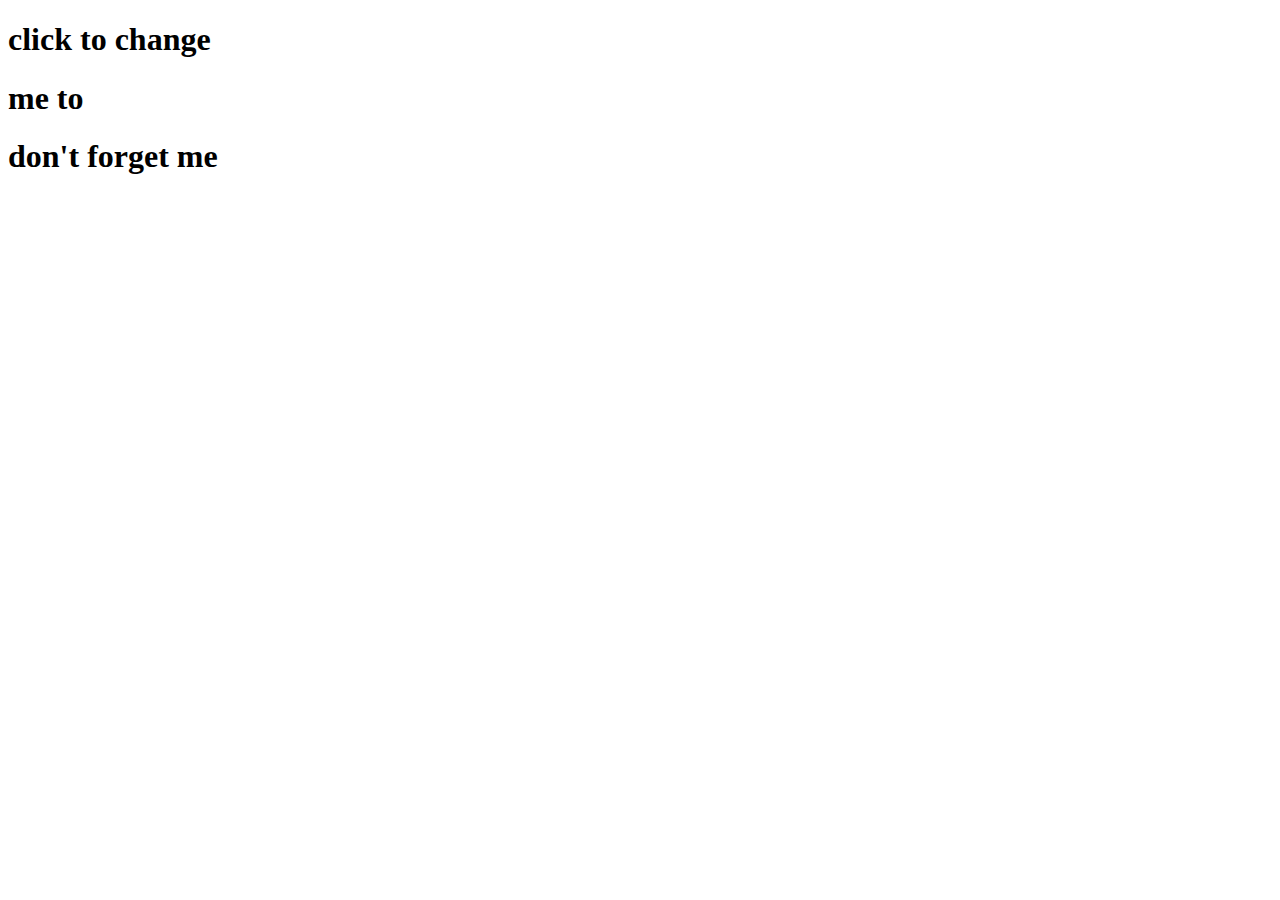
<file: 16thSep/index.html>
<!DOCTYPE html>
<html lang="en">
<head>
    <meta charset="UTF-8">
    <meta http-equiv="X-UA-Compatible" content="IE=edge">
    <meta name="viewport" content="width=device-width, initial-scale=1.0">
    <title>Document</title>
</head>
<body>
    

    <!-- <button>ye buddy</button> -->

    <h1>click to change</h1>
    <h1>me to</h1>
    <h1>don't forget me</h1>

    <script src="./jQuery.js"></script>
    <script src="./noOne.js"></script>
    
</body>
</html>
</file>
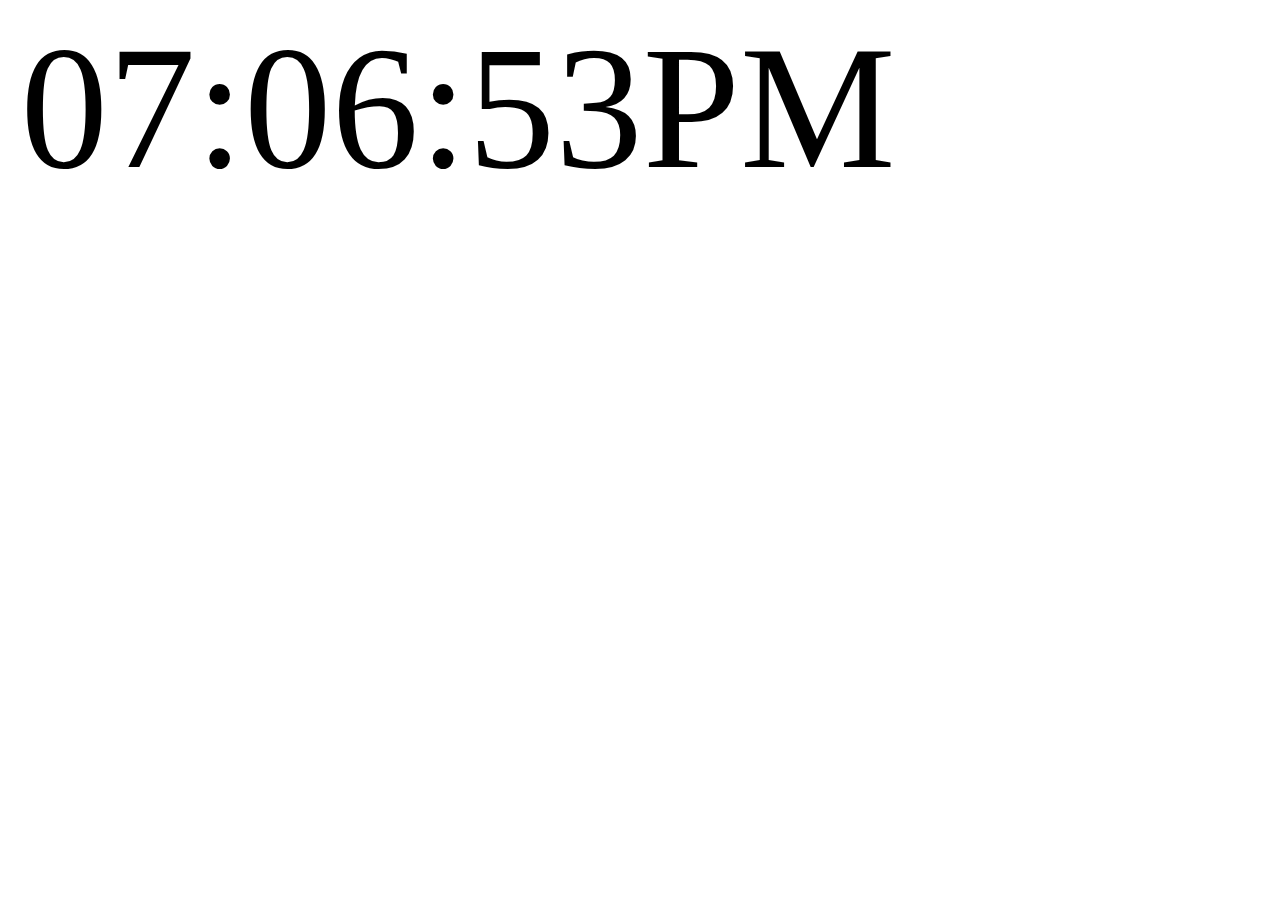
<file: AFEE/digital_clock/index.html>
<!DOCTYPE html>
<html lang="en">

<head>
    <meta charset="UTF-8">
    <meta name="viewport" content="width=device-width, initial-scale=1.0">
    <title>Digital Clock</title>
    <link rel="stylesheet" href="style.css">
</head>

<body>
    <div id="clock">11:10:45</div>

    <script src="index.js"></script>
</body>

</html>
</file>
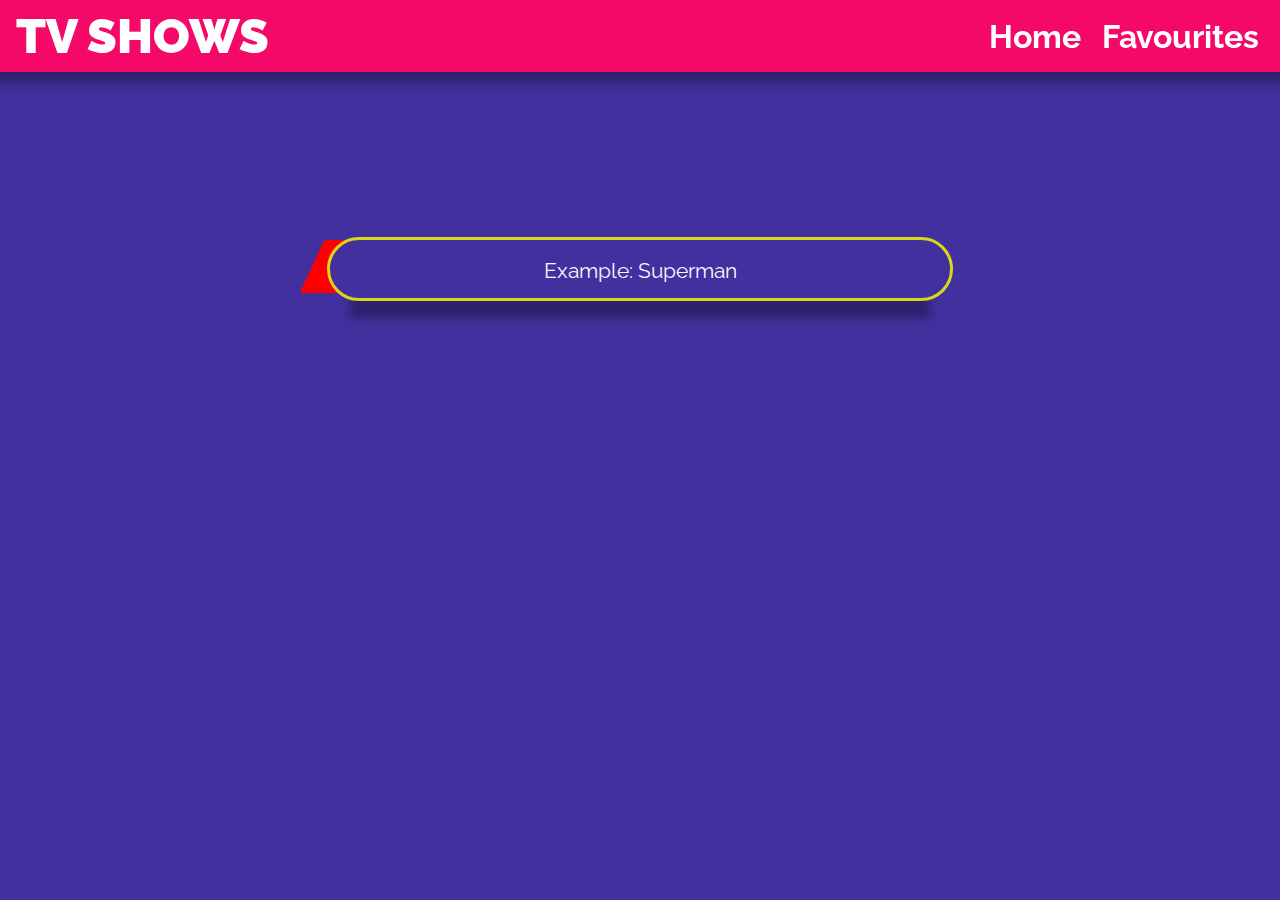
<file: EndTerm/2010991177_endTerm_G15/index.html>
<!DOCTYPE html>
<html lang="en">
  <head>
    <meta charset="UTF-8" />
    <meta http-equiv="X-UA-Compatible" content="IE=edge" />
    <meta name="viewport" content="width=device-width, initial-scale=1.0" />
    <link rel="preconnect" href="https://fonts.googleapis.com" />
    <link rel="preconnect" href="https://fonts.gstatic.com" crossorigin />
    <link rel="preconnect" href="https://fonts.googleapis.com" />
    <link rel="preconnect" href="https://fonts.gstatic.com" crossorigin />
    <link
      href="https://fonts.googleapis.com/css2?family=Raleway:ital,wght@1,300;1,900&display=swap"
      rel="stylesheet"
    />
    <link rel="stylesheet" href="./styles/style.css" />
    <script src="./scripts/app.js" defer></script>
    <title>Document</title>
  </head>
  <body>
    <header>
      <a id="logo" href="./index.html"> TV SHOWS</a>
      <nav>
        <div><a href="#">Home</a></div>
        <div><a href="./fav.html">Favourites</a></div>
      </nav>
    </header>
    <section class="wrapper">
      <div id="stars"></div>
      <div id="star2"></div>
      <div id="star3"></div>
    </section>
    <div id="alert"></div>
    <div class="inputcont">
      <div>
        <div class="redinput"></div>
        <input type="text" placeholder="Example: Superman" />
      </div>
      <ul id="container"></ul>
    </div>
  </body>
</html>
</file>
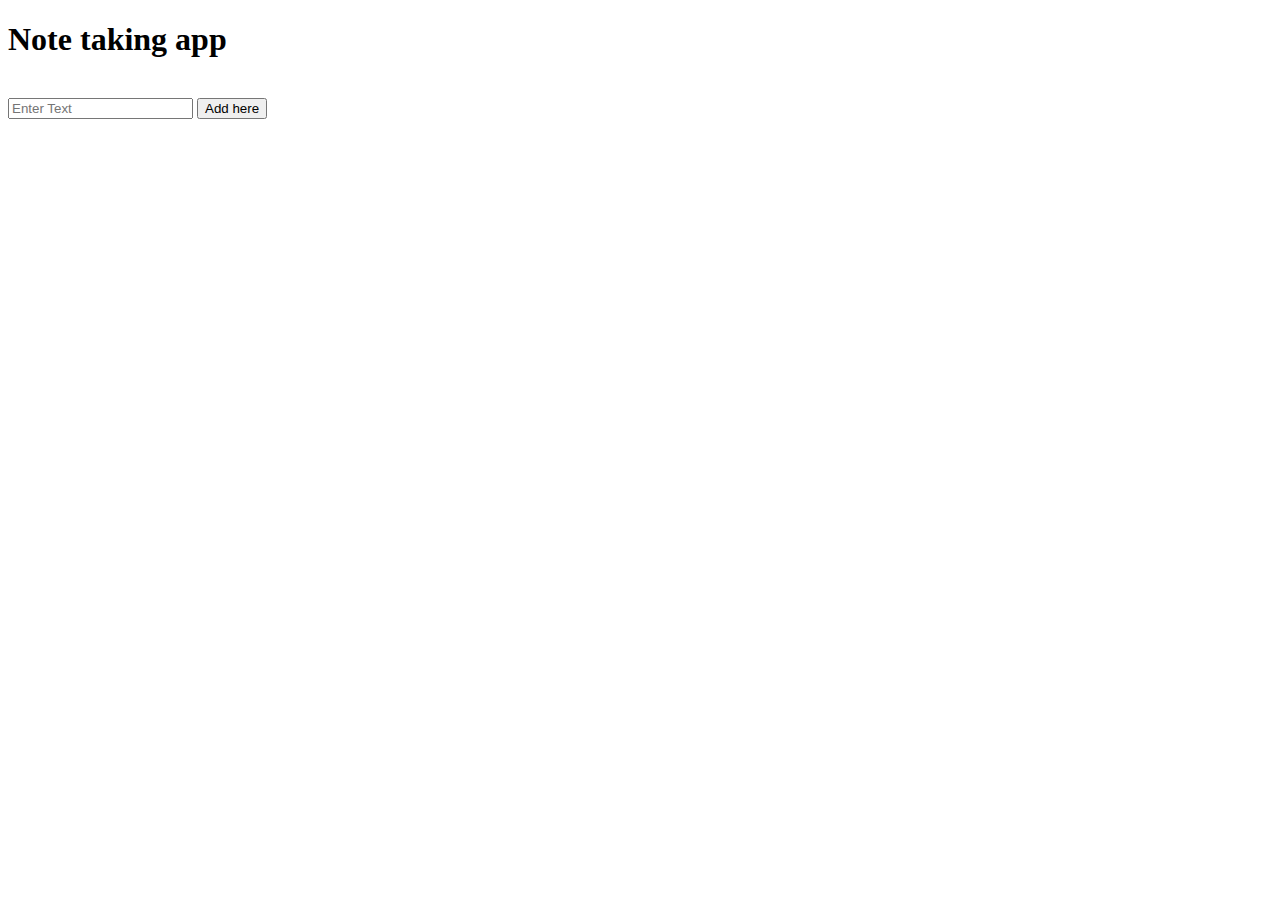
<file: 13thSep.html>
<!DOCTYPE html>
<html lang="en">
<head>
    <meta charset="UTF-8">
    <meta http-equiv="X-UA-Compatible" content="IE=edge">
    <meta name="viewport" content="width=device-width, initial-scale=1.0">
    <title>Document</title>
</head>
<body>

    <h1>Note taking app</h1>
    <br>
    <input type="text" placeholder="Enter Text">
    <button>Add here</button>




    <script src="index.js"></script>
</body>
</html>
</file>
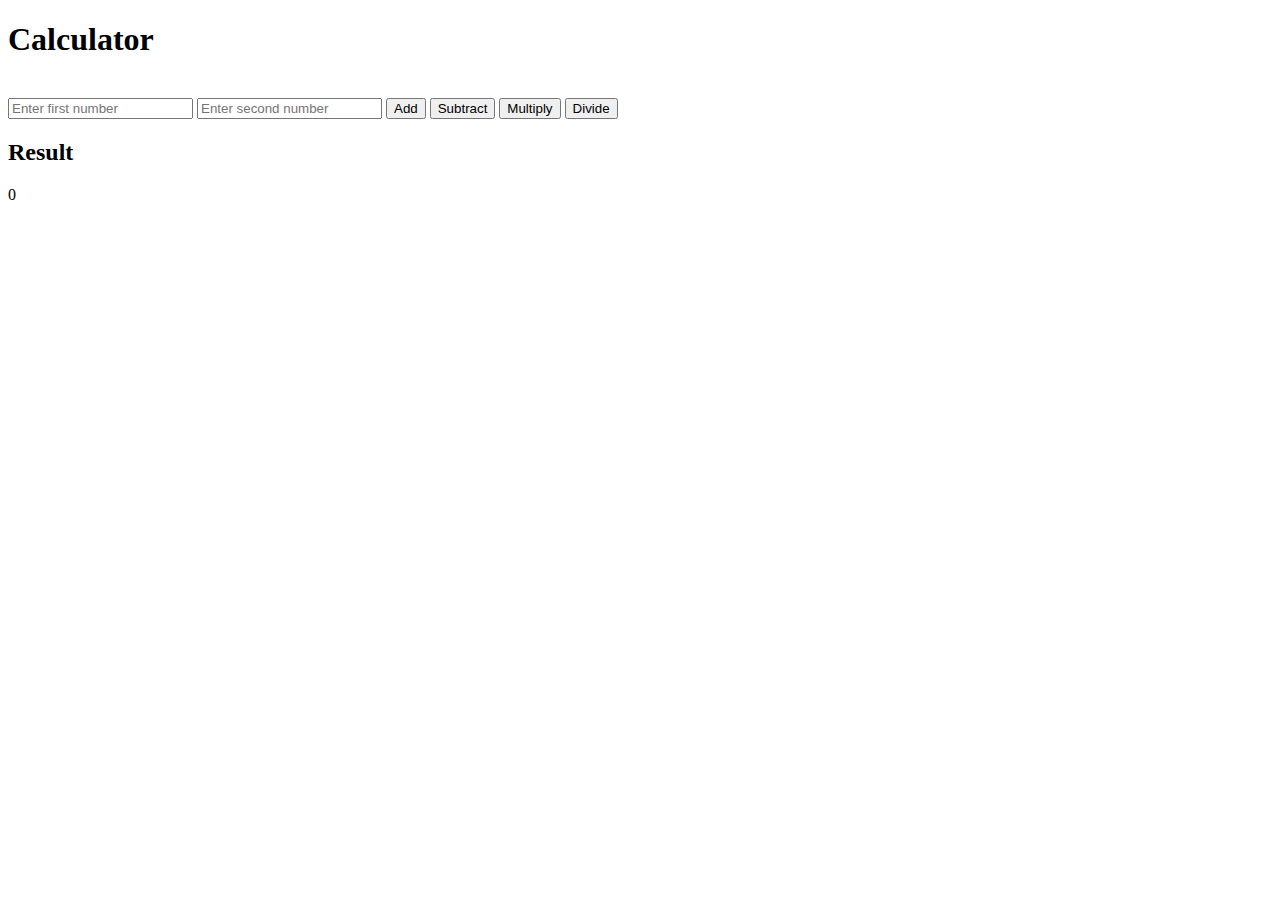
<file: Calculator/calculator.html>
<!DOCTYPE html>
<html lang="en">
<head>
    <meta charset="UTF-8">
    <meta http-equiv="X-UA-Compatible" content="IE=edge">
    <meta name="viewport" content="width=device-width, initial-scale=1.0">
    <title>Document</title>
</head>
<body>

    <h1>Calculator</h1>
    <br>
    <input id="ip1" type="text" placeholder="Enter first number">
    <input id="ip2" type="text" placeholder="Enter second number">
    <button id="add_button">Add</button>
    <button id = "subtract_button">Subtract</button>
    <button id = "multiply_button">Multiply</button>
    <button id = "divide_button">Divide</button>
    <br>
    <h2 id="result">Result</h2>
    <p>0</p>

    <script src="calculator.js"></script>
</body>
</html>
</file>
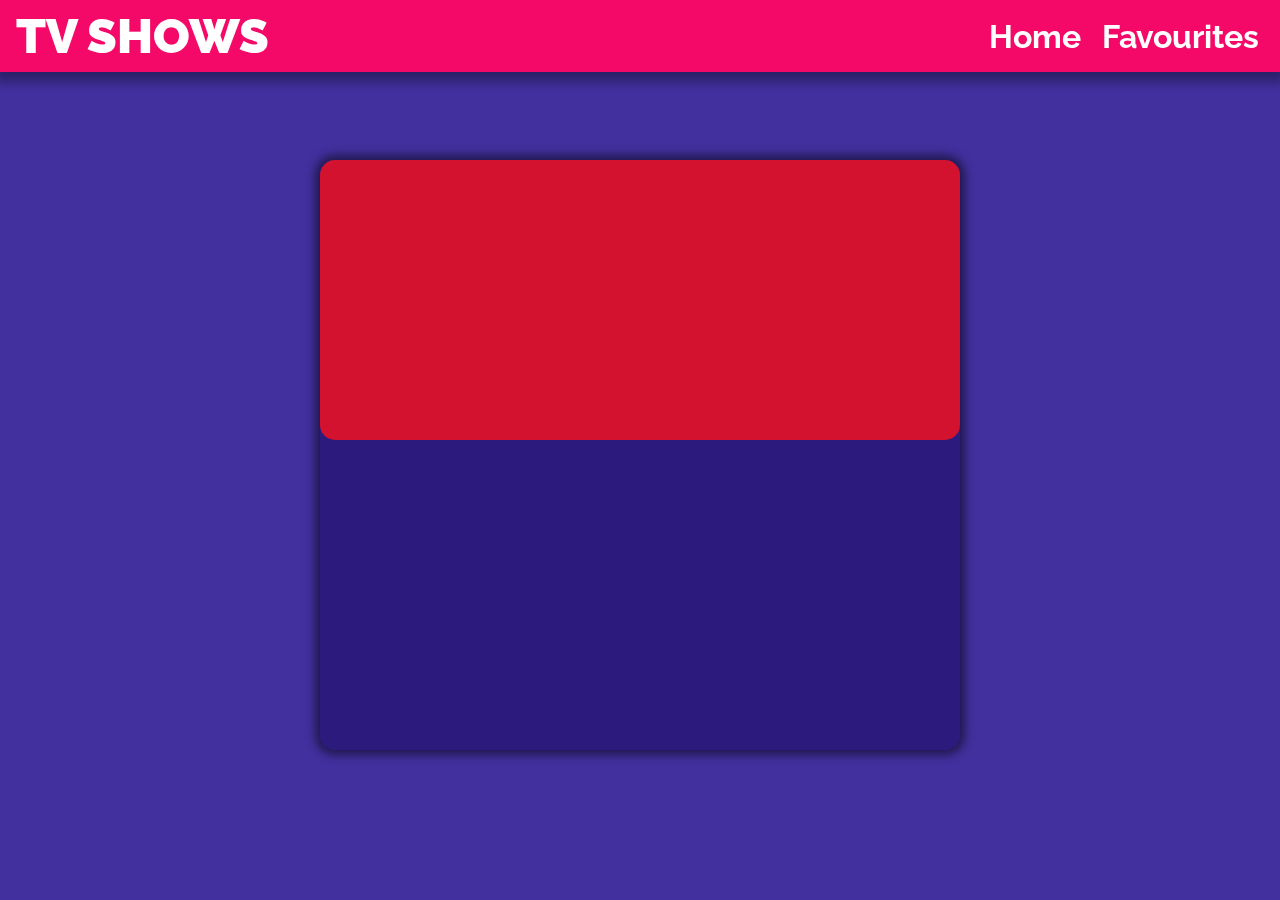
<file: EndTerm/2010991177_endTerm_G15/details.html>
<!DOCTYPE html>
<html lang="en">
  <head>
    <meta charset="UTF-8" />
    <meta http-equiv="X-UA-Compatible" content="IE=edge" />
    <meta name="viewport" content="width=device-width, initial-scale=1.0" />
    <link rel="stylesheet" href="./styles/style.css" />
    <script src="./scripts/details.js" defer></script>
    <link
      rel="stylesheet"
      href="https://cdnjs.cloudflare.com/ajax/libs/font-awesome/4.7.0/css/font-awesome.min.css"
    />
    <link rel="preconnect" href="https://fonts.googleapis.com" />
    <link rel="preconnect" href="https://fonts.gstatic.com" crossorigin />
    <link rel="preconnect" href="https://fonts.googleapis.com" />
    <link rel="preconnect" href="https://fonts.gstatic.com" crossorigin />
    <link
      href="https://fonts.googleapis.com/css2?family=Raleway:ital,wght@1,300;1,900&display=swap"
      rel="stylesheet"
    />
    <link rel="stylesheet" href="./styles/detailPage.css" />

    <title>Document</title>
  </head>
  <body>
    <header>
      <a id="logo" href="./index.html"> TV SHOWS</a>
      <nav>
        <div><a href="./index.html">Home</a></div>
        <div><a href="./fav.html">Favourites</a></div>
      </nav>
    </header>
    <div id="alert"></div>
    <div class="red"></div>
    <div class="detailContainer"></div>
  
  </body>
</html>
</file>
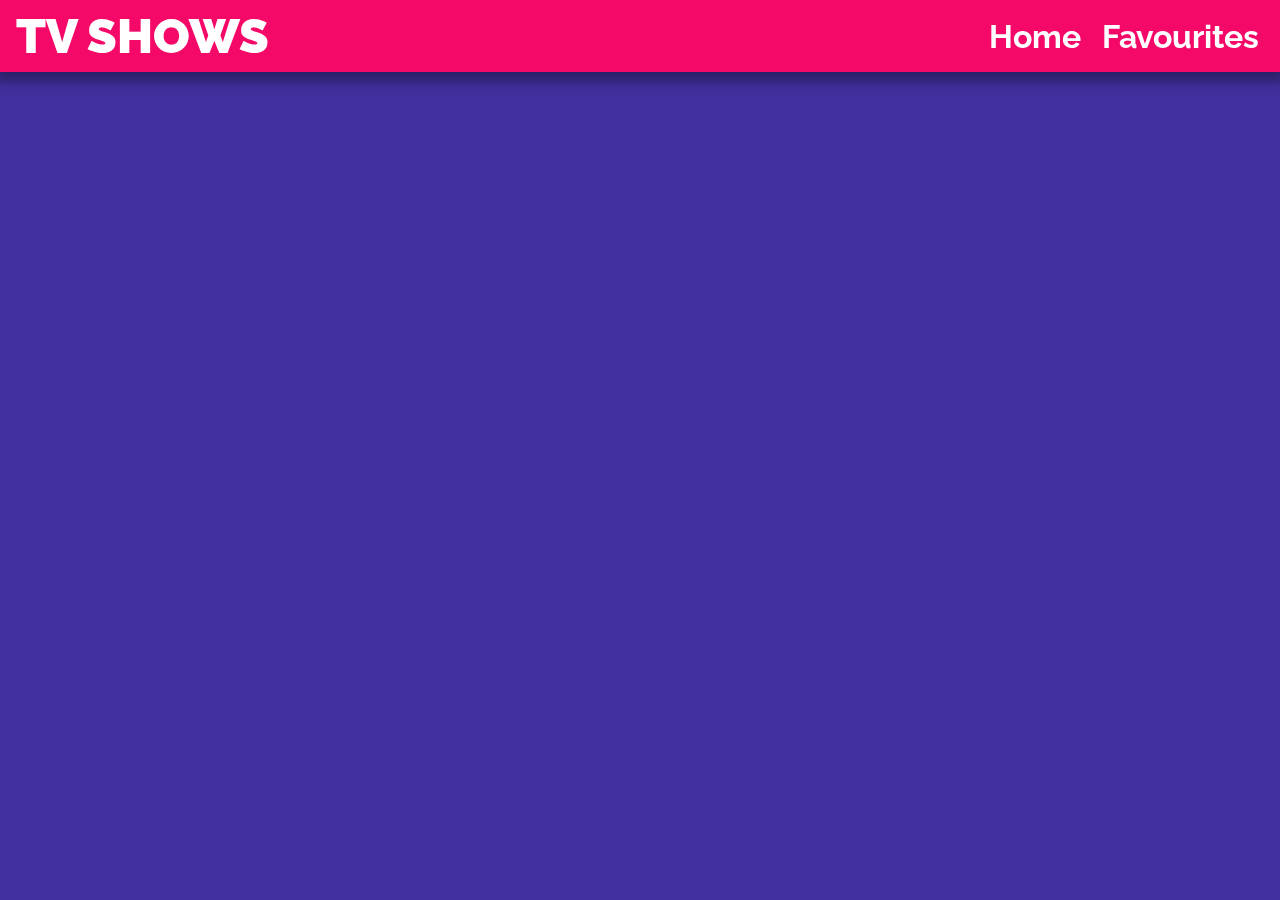
<file: EndTerm/2010991177_endTerm_G15/fav.html>
<!DOCTYPE html>
<html lang="en">
  <head>
    <meta charset="UTF-8" />
    <meta http-equiv="X-UA-Compatible" content="IE=edge" />
    <meta name="viewport" content="width=device-width, initial-scale=1.0" />
    <link rel="stylesheet" href="./styles/style.css" />
    <link rel="stylesheet" href="./styles/favPage.css" />

    <link
      rel="stylesheet"
      href="https://cdnjs.cloudflare.com/ajax/libs/font-awesome/4.7.0/css/font-awesome.min.css"
    />
    <link rel="preconnect" href="https://fonts.googleapis.com" />
    <link rel="preconnect" href="https://fonts.gstatic.com" crossorigin />
    <link rel="preconnect" href="https://fonts.googleapis.com" />
    <link rel="preconnect" href="https://fonts.gstatic.com" crossorigin />

    <link
      href="https://fonts.googleapis.com/css2?family=Raleway:ital,wght@1,300;1,900&display=swap"
      rel="stylesheet"
    />
    <script src="./scripts/fav.js" defer></script>

    <title>Document</title>
  </head>
  <body>
    <header>
      <a id="logo" href="./index.html"> TV SHOWS</a>
      <nav>
        <div><a href="./index.html">Home</a></div>
        <div><a href="./fav.html">Favourites</a></div>
      </nav>
    </header>
    <div id="alert"></div>

    <div class="favCont"></div>
  
  </body>
</html>
</file>
<file: AFEE/digital_clock/style.css>
#clock {
    font-size: 175px;
    width: 900px;
    text-align: center;
    
}
</file>
<file: EndTerm/2010991177_endTerm_G15/styles/style.css>
* {
  margin: 0;
  padding: 0;
  font-family: "Raleway", sans-serif;
}

header {
  position: fixed;
  top: 0;
  left: 0;
  right: 0;
  height: 40px;
  padding: 1rem;
  display: flex;
  box-shadow: 0px 5px 10px 5px rgba(0, 0, 0, 0.338);
  z-index: 2;
  align-items: center;
  justify-content: space-between;
  background-color: #f40968;
  color: white;
}

body {
  background-color: #42309e;
  text-align: center;
}
header nav {
  width: 290px;
  display: flex;
  justify-content: space-around;
}
nav a {
  font-size: 2rem;
  font-weight: 700;
  transition: color 0.5s ease;
}
a {
  text-decoration: none;
  color: white;
  font-size: 1.4rem;
}
nav div {
  margin-left: 10px;
}
header #logo {
  font-size: 3rem;
  font-weight: 900;
  /* transition: color 0.5s ease; */
}

nav a:hover {
  color: #4634a2;
}

input {
  color: white;
  background-color: #42309e;
  display: block;
  border-radius: 40px;
  position: relative;
  margin: auto;
  height: 3rem;
  width: 35rem;
  padding: 5px 30px;
  font-size: 1.45rem;
  border: none;
  outline: 3px solid rgb(216, 216, 27) !important;
}
input::placeholder {
  font-size: 1.3rem;
  color: aliceblue;
  text-align: center;
}
input:focus {
  background-color: #50419b;
  outline: 4px solid rgb(216, 216, 27) !important;
}

ul {
  width: 35rem;
  box-shadow: 0px 10px 10px 10px rgba(0, 0, 0, 0.338);
  margin: auto;
}
li {
  height: 100px;
  color: white;
  padding: 10px;
  list-style: none;
  display: flex;

  justify-content: left;
  background-color: #2c1c7b;
  border-bottom: 2px solid slategray;
}
li div {
  width: 100%;
  padding: 0 20px;
  display: flex;
  flex-direction: column;
  justify-content: space-around;
}
ul li img {
  width: 70px;
}
ul li a {
  text-align: center;
}

.addtofav {
  border-radius: 6px;
  height: 30px;
  color: white;
  background-color: rgb(31, 143, 31);
  border: 1px solid black;
  width: 100%;
  font-size: 1.3rem;
}

.detail {
  height: 30px;
  background-color: rgb(13, 7, 41);
  border-radius: 6px;
  color: white;
  border: 1px solid rgb(255, 255, 255);
  width: 100%;
  font-size: 1.3rem;
}

.detail:hover,
.addtofav:hover {
  color: rgb(13, 7, 41);
  cursor: pointer;
  background-color: white;
  box-shadow: 0px 0px 5px rgb(255, 253, 253);
  transition: all 0.2s;
}
.addtofav:hover {
  /* color: white; */
  background-color: white !important  ;
}
#alert {
  display: none;
  position: fixed;
  top: 100px;
  left: 50%;
  z-index: 2;
  transform: translateX(-50%);
  background-color: #d2122e;
  color: white;
  box-shadow: 0px 0px 10px 2px rgba(0, 0, 0, 0.5);
  width: 400px;
  text-align: center;
  font-size: 1.6rem;
  padding: 10px 1rem;
  border-radius: 3px;
  transition: display 5s;
  transition-delay: 0.2;
}

.redinput {
  position: absolute;
  width: 50px;
  height: 53px;
  transform: skew(-25deg);
  border-radius: 3px;
  background: red;
}

.inputcont {
  width: 41rem;
  margin: auto;
  margin-top: 15rem;
}

@media screen and (max-width: 690px) {
  header a {
    font-size: 1.3rem;
  }
  header #logo {
    font-size: 1.6rem;
  }
  .inputcont {
    width: 80%;
    margin-top: 15rem;
    padding: 0;
    left: 0;
    right: 0;
  }

  input {
    padding: 0 10px;
    width: 95%;
    height: 2.5rem;
  }
  .redinput {
    display: none;
  }
  .detail,
  .addtofav {
    height: 25px;
  }
  ul {
    width: 95%;
  }
  li {
    width: 100%;
    padding: 0;
  }
  #alert {
    width: 300px;
    font-size: 1rem;
  }
  .detail,
  .addtofav {
    font-size: 1rem;
    font-weight: 500;
  }
  li div {
    padding: 0 10px;
  }
  nav div {
    margin-left: 5px;
    
  }
}
</file>
<file: EndTerm/2010991177_endTerm_G15/styles/detailPage.css>
.detailContainer {
  background-color: #0d004d6c;
  margin: auto;
  width: 50%;
  margin-top: 10rem;
  height: 590px;
  border-radius: 15px;
  display: flex;
  flex-direction: column;
  align-items: center;
  box-shadow: 0px 0px 10px 5px rgba(0, 0, 0, 0.5);
  justify-content: space-around;
}

.detailContainer img {
  margin-top: 1rem;
  width: 300px;
  height: 340px;
  position: relative;
  border-radius: 50%;
  padding: 5px;
  background-color: #2d1f6e;
  
}
.red {
  position: absolute;
  left: 25%;
  top: 0;
  border-radius: 15px;
  width: 50%;
  height: 280px;
  background-color: #d2122e;
  transition: transform 0.8s ease;
  transition-delay: 0.3s;
  transform: translateY(160px);
}

.detailContainer h2 {
  color: whitesmoke;
  font-size: 1.5rem;
}
.heart {
  height: 40px;
  cursor: pointer;
  margin-bottom: 5px;
}
.heart i:hover {
  transition: font-size 0.2s ease-in;
  font-size: 34px !important;
}
@media screen and (max-width: 768px) {
  .detailContainer {
    width: 90%;
  }
  .red {
    width: 90%;
    left: 5%;
  }
}
</file>
<file: EndTerm/2010991177_endTerm_G15/styles/favPage.css>
.favCont {
  width: 90%;
  margin: 9rem auto;
  display: flex;
  flex-wrap: wrap;
  align-items: center;
  justify-content: space-around;
  color: white;
}
.favItem {
  
  background-color: rgb(3, 10, 21);
  display: flex;
  flex-direction: column;
  align-items: center;
  width: 250px;
  height: 390px;
  margin: 1.5rem;
  border-top-left-radius: 10px;
  border-top-right-radius: 10px;
  padding-bottom: 20px;
  border-top: none;
  justify-content: space-between;
  border-radius: 10px;
  overflow: hidden;
  transition: background-color 0.5s ease;
}

.favItem div {
  display: flex;
  text-align: center;
  justify-content: space-around;
  width: 100%;
  height: 50%;
  transition: all 0.5s;
  margin-bottom: 20px;
  background-color: #d2122e;
  
}

.favItem img {
  text-align: center;
  width: 95%;
  height: 95%;
  margin: auto;
  border-radius: 6px;
}
.favItem p {
  text-align: center;
  padding: 5px;
  margin-bottom: 20px;

  font-size: 1.5rem;
}
.favItem button {
  margin-bottom: 20px;
}

.favdetails {
  cursor: pointer;
  border-radius: 10px;
  padding: 3px 23px;
  border: 2px solid white;
}
.favItem:hover,
.favItem:hover.favItem div {
  background-color: #007fff;
}
.favdetails:hover {
  background-color: rgb(227, 227, 227);
  color: rgb(3, 10, 21);
  box-shadow: 0px 0px 6px rgba(255, 255, 255, 0.5);
}
</file>
